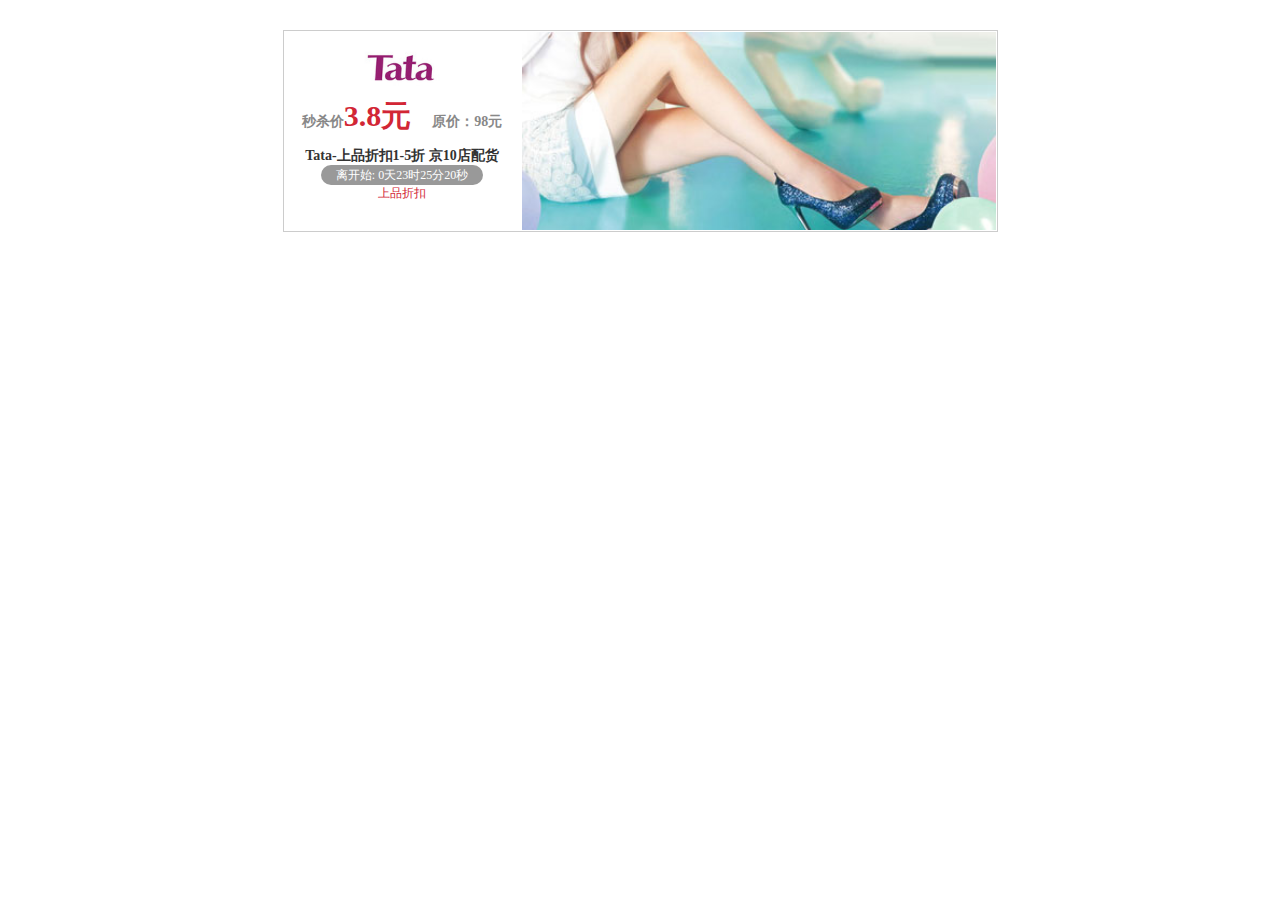
<file: 2019-05-08秒杀项目/index.html>
<!DOCTYPE html>
<html>
	<head>
		<meta charset="utf-8" />
		<title>倒计时秒杀</title>
		<link rel="stylesheet" type="text/css" href="css/miao.css"/>
		<script src="js/jquery-3.3.1.js"></script>
	</head>
	<body>
		 <div class="mp-content">
		    <ul class="itemlist border-list" id="anti-encrypt" >
			    <li class="mp-single-item" style="bottom: 0px; z-index: 1;">
			      	<div class="item-info">
				        <img data-src="tata.jpg" class="item-logo" src="img/tata.jpg" style="display: inline;" width="120" height="60">    
				        <h4 class="item-discount">秒杀价<em>3.8元</em>&nbsp; &nbsp; &nbsp;&nbsp;原价：98元</h4>
				        <h4 class="item-stitle">Tata-上品折扣1-5折 京10店配货</h4>
				        <p class="item-time" id="item-time">离开始: 0天23时25分20秒</p>
				        <p class="item-source"><span class="item-source-inner">上品折扣</span></p> 
				        <span id="item-his-safe" class="item-his-safe" style="display:none;"></span>
			    	</div> 
				    <div class="item-pic">
				      <img class="load-bear" src="img/miao.jpg" style="display: inline;" width="440" height="180"> 
				    </div>
				    <!--<a href="####" target="_blank" class="mp-item-link" id="mp-item-link" title="Tata-上品折扣1-5折 京10店配货" data-click="{time:1414986097, item:'2839496677'}" onclick="buyItem();return false;"></a>-->
			    </li>
		  </ul>
		</div>
	</body>
</html>
<script>
	$(function(){
		function aaa(){
			$.ajax({
				url : "http://127.0.0.1:8888/",
				success :function(response){
					var Now = JSON.parse(response);
					var Time = new Date();
					//相差毫秒值
					var t = Now - Time.getTime();
					if (t<=0) {
						$("#item-time").css("background","red").text("秒杀中");
						clearInterval(timer);
						return;
					}
					//转换成天数
					var day = parseInt(t / (24 * 60 * 60 * 1000));
					//取余
					t = t % (24 * 60 * 60 * 1000);
					//转换成小时
					var hours = parseInt(t / (60 * 60 * 1000));
					//取余
					t = t % (60 * 60 * 1000);
					//转换成分钟
					var min = parseInt(t / (60 * 1000));
					//取余
					t = t % (60 * 1000);
					//转换成秒
					var s = parseInt(t / 1000); 
					$("#item-time").html("离开始: "+day+"天"+hours+"时"+min+"分"+s+"秒");
				}
			})
		}
		var timer = setInterval(aaa,1000);
	})
</script>
</file>
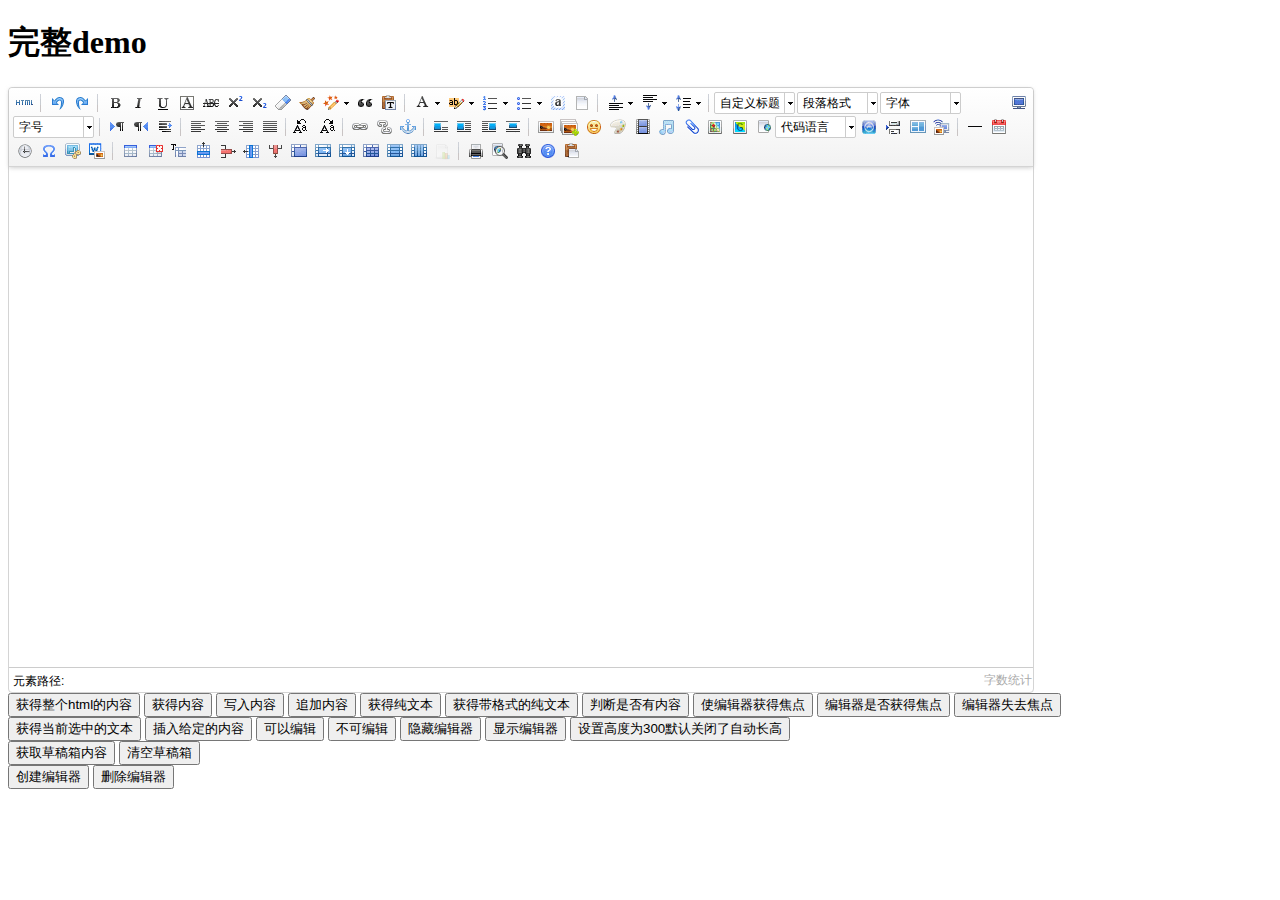
<file: 2019-5-05练习/lib/ueditor/index.html>
<!DOCTYPE HTML PUBLIC "-//W3C//DTD HTML 4.01 Transitional//EN"
        "http://www.w3.org/TR/html4/loose.dtd">
<html>
<head>
    <title>完整demo</title>
    <meta http-equiv="Content-Type" content="text/html;charset=utf-8"/>
    <script type="text/javascript" charset="utf-8" src="ueditor.config.js"></script>
    <script type="text/javascript" charset="utf-8" src="ueditor.all.min.js"> </script>
    <!--建议手动加在语言，避免在ie下有时因为加载语言失败导致编辑器加载失败-->
    <!--这里加载的语言文件会覆盖你在配置项目里添加的语言类型，比如你在配置项目里配置的是英文，这里加载的中文，那最后就是中文-->
    <script type="text/javascript" charset="utf-8" src="lang/zh-cn/zh-cn.js"></script>

    <style type="text/css">
        div{
            width:100%;
        }
    </style>
</head>
<body>
<div>
    <h1>完整demo</h1>
    <script id="editor" type="text/plain" style="width:1024px;height:500px;"></script>
</div>
<div id="btns">
    <div>
        <button onclick="getAllHtml()">获得整个html的内容</button>
        <button onclick="getContent()">获得内容</button>
        <button onclick="setContent()">写入内容</button>
        <button onclick="setContent(true)">追加内容</button>
        <button onclick="getContentTxt()">获得纯文本</button>
        <button onclick="getPlainTxt()">获得带格式的纯文本</button>
        <button onclick="hasContent()">判断是否有内容</button>
        <button onclick="setFocus()">使编辑器获得焦点</button>
        <button onmousedown="isFocus(event)">编辑器是否获得焦点</button>
        <button onmousedown="setblur(event)" >编辑器失去焦点</button>

    </div>
    <div>
        <button onclick="getText()">获得当前选中的文本</button>
        <button onclick="insertHtml()">插入给定的内容</button>
        <button id="enable" onclick="setEnabled()">可以编辑</button>
        <button onclick="setDisabled()">不可编辑</button>
        <button onclick=" UE.getEditor('editor').setHide()">隐藏编辑器</button>
        <button onclick=" UE.getEditor('editor').setShow()">显示编辑器</button>
        <button onclick=" UE.getEditor('editor').setHeight(300)">设置高度为300默认关闭了自动长高</button>
    </div>

    <div>
        <button onclick="getLocalData()" >获取草稿箱内容</button>
        <button onclick="clearLocalData()" >清空草稿箱</button>
    </div>

</div>
<div>
    <button onclick="createEditor()">
    创建编辑器</button>
    <button onclick="deleteEditor()">
    删除编辑器</button>
</div>

<script type="text/javascript">

    //实例化编辑器
    //建议使用工厂方法getEditor创建和引用编辑器实例，如果在某个闭包下引用该编辑器，直接调用UE.getEditor('editor')就能拿到相关的实例
    var ue = UE.getEditor('editor');


    function isFocus(e){
        alert(UE.getEditor('editor').isFocus());
        UE.dom.domUtils.preventDefault(e)
    }
    function setblur(e){
        UE.getEditor('editor').blur();
        UE.dom.domUtils.preventDefault(e)
    }
    function insertHtml() {
        var value = prompt('插入html代码', '');
        UE.getEditor('editor').execCommand('insertHtml', value)
    }
    function createEditor() {
        enableBtn();
        UE.getEditor('editor');
    }
    function getAllHtml() {
        alert(UE.getEditor('editor').getAllHtml())
    }
    function getContent() {
        var arr = [];
        arr.push("使用editor.getContent()方法可以获得编辑器的内容");
        arr.push("内容为：");
        arr.push(UE.getEditor('editor').getContent());
        alert(arr.join("\n"));
    }
    function getPlainTxt() {
        var arr = [];
        arr.push("使用editor.getPlainTxt()方法可以获得编辑器的带格式的纯文本内容");
        arr.push("内容为：");
        arr.push(UE.getEditor('editor').getPlainTxt());
        alert(arr.join('\n'))
    }
    function setContent(isAppendTo) {
        var arr = [];
        arr.push("使用editor.setContent('欢迎使用ueditor')方法可以设置编辑器的内容");
        UE.getEditor('editor').setContent('欢迎使用ueditor', isAppendTo);
        alert(arr.join("\n"));
    }
    function setDisabled() {
        UE.getEditor('editor').setDisabled('fullscreen');
        disableBtn("enable");
    }

    function setEnabled() {
        UE.getEditor('editor').setEnabled();
        enableBtn();
    }

    function getText() {
        //当你点击按钮时编辑区域已经失去了焦点，如果直接用getText将不会得到内容，所以要在选回来，然后取得内容
        var range = UE.getEditor('editor').selection.getRange();
        range.select();
        var txt = UE.getEditor('editor').selection.getText();
        alert(txt)
    }

    function getContentTxt() {
        var arr = [];
        arr.push("使用editor.getContentTxt()方法可以获得编辑器的纯文本内容");
        arr.push("编辑器的纯文本内容为：");
        arr.push(UE.getEditor('editor').getContentTxt());
        alert(arr.join("\n"));
    }
    function hasContent() {
        var arr = [];
        arr.push("使用editor.hasContents()方法判断编辑器里是否有内容");
        arr.push("判断结果为：");
        arr.push(UE.getEditor('editor').hasContents());
        alert(arr.join("\n"));
    }
    function setFocus() {
        UE.getEditor('editor').focus();
    }
    function deleteEditor() {
        disableBtn();
        UE.getEditor('editor').destroy();
    }
    function disableBtn(str) {
        var div = document.getElementById('btns');
        var btns = UE.dom.domUtils.getElementsByTagName(div, "button");
        for (var i = 0, btn; btn = btns[i++];) {
            if (btn.id == str) {
                UE.dom.domUtils.removeAttributes(btn, ["disabled"]);
            } else {
                btn.setAttribute("disabled", "true");
            }
        }
    }
    function enableBtn() {
        var div = document.getElementById('btns');
        var btns = UE.dom.domUtils.getElementsByTagName(div, "button");
        for (var i = 0, btn; btn = btns[i++];) {
            UE.dom.domUtils.removeAttributes(btn, ["disabled"]);
        }
    }

    function getLocalData () {
        alert(UE.getEditor('editor').execCommand( "getlocaldata" ));
    }

    function clearLocalData () {
        UE.getEditor('editor').execCommand( "clearlocaldata" );
        alert("已清空草稿箱")
    }
</script>
</body>
</html>
</file>
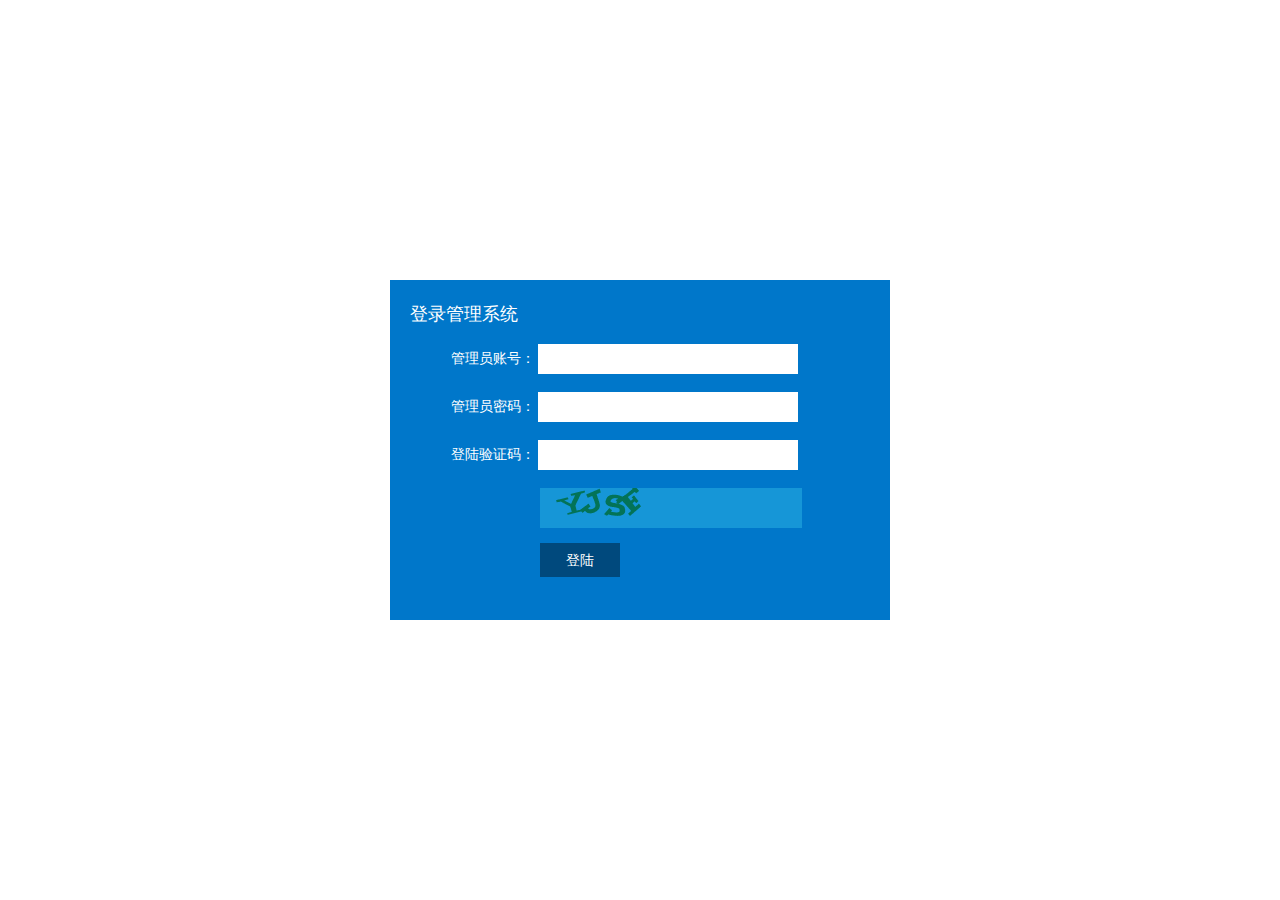
<file: 2019-5-05练习/Login.html>
<!DOCTYPE html>
<html>
	<head>
		<meta charset="utf-8" />
		<title>后台管理系统登陆</title>
		<link rel="stylesheet" type="text/css" href="css/Reset.css"/>
		<link rel="stylesheet" type="text/css" href="css/Login.css"/>
		<script src="https://code.jquery.com/jquery-3.2.1.min.js"></script>
		<script type="text/javascript" src="js/Login.js"></script>
	</head>
	<body>
		<div class="login">
			<div class="loginmain">
				<h4>登录管理系统</h4>
				<form action="/" method="get">
					<ul>
						<li>
							<span>管理员账号：</span>
							<input type="text" name="username" value=""/>
						</li>
						<li>
							<span>管理员密码：</span>
							<input type="password" name="password" value="" />
						</li>
						<li>
							<span>登陆验证码：</span>
							<input type="text" name="veri" value="" />
						</li>
						<li>
							<div class="verifyimg">
								<img src="img/verifyimg.png" height="40" width="230"/>
							</div>
						</li>
						<li>
							<input type="button" value="登陆" name="loginbtn"/>
							<span id="text"></span>
						</li>
					</ul>
				</form>
			</div>
		</div>
	</body>
</html>
</file>
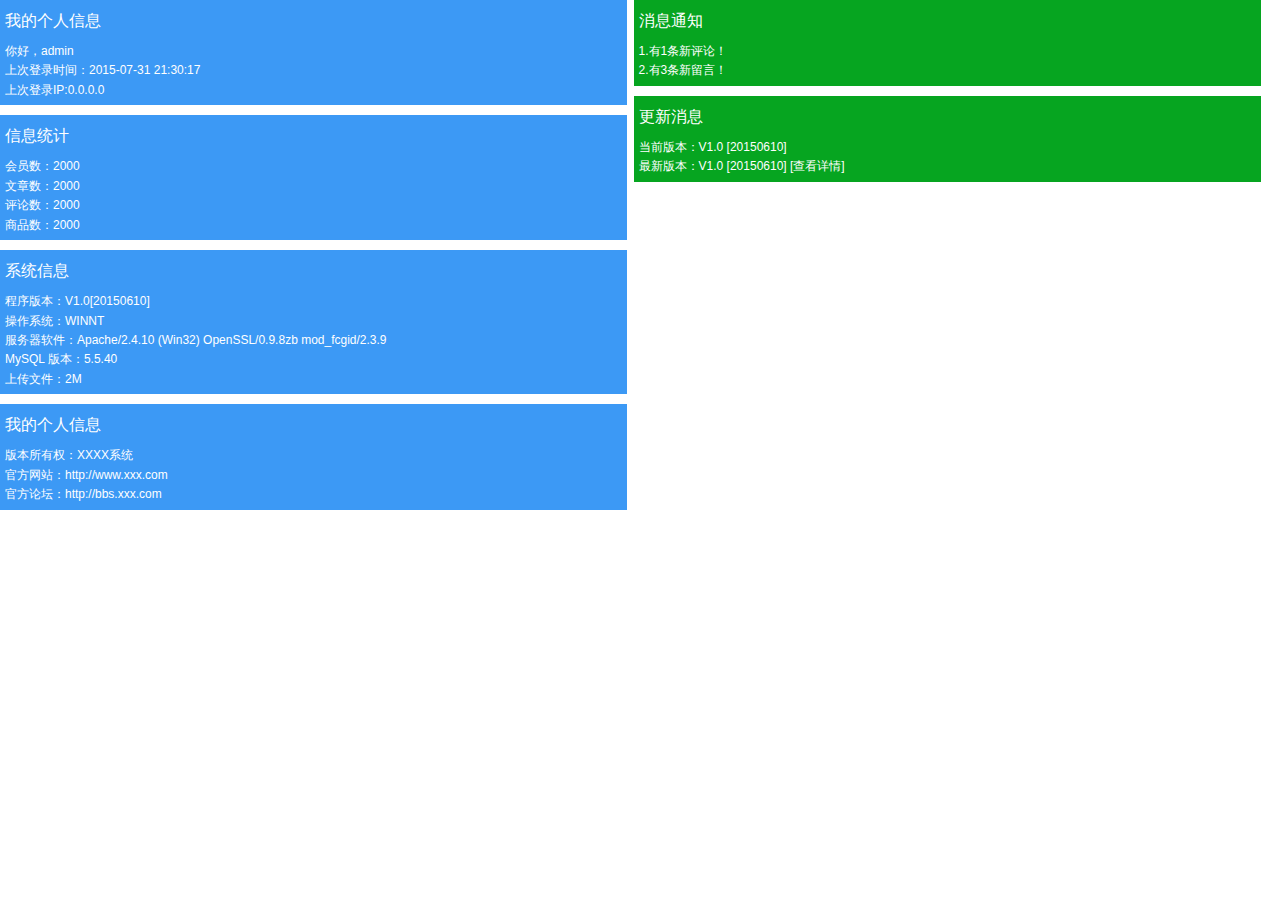
<file: 2019-5-05练习/main.html>
<!DOCTYPE html>
<html>
	<head>
		<meta charset="UTF-8">
		<title>MAIN</title>
		<link rel="stylesheet" type="text/css" href="css/Reset.css"/>
		<link rel="stylesheet" type="text/css" href="css/index.css"/>
	</head>
	<body>
		<div class="iframecontent">
			<div class="maincol maincol-left left">
				<dl>
					<dt>我的个人信息</dt>
					<dd>
						<ul>
							<li>你好，admin</li>
							<li>上次登录时间：2015-07-31 21:30:17</li>
							<li>上次登录IP:0.0.0.0</li>
						</ul>
					</dd>
				</dl>
				
				<dl>
					<dt>信息统计</dt>
					<dd>
						<ul>
							<li>会员数：2000</li>
							<li>文章数：2000</li>
							<li>评论数：2000</li>
							<li>商品数：2000</li>
						</ul>
					</dd>
				</dl>
				
				<dl>
					<dt>系统信息</dt>
					<dd>
						<ul>
							<li>程序版本：V1.0[20150610]</li>
							<li>操作系统：WINNT</li>
							<li>服务器软件：Apache/2.4.10 (Win32) OpenSSL/0.9.8zb mod_fcgid/2.3.9</li>
							<li>MySQL 版本：5.5.40</li>
							<li>上传文件：2M</li>
						</ul>
					</dd>
				</dl>
				
				<dl>
					<dt>我的个人信息</dt>
					<dd>
						<ul>
							<li>版本所有权：XXXX系统</li>
							<li>官方网站：http://www.xxx.com</li>
							<li>官方论坛：http://bbs.xxx.com</li>
						</ul>
					</dd>
				</dl>
			</div>
			
			<div class="maincol maincol-right left">
				<dl>
					<dt>消息通知</dt>
					<dd>
						<ul>
							<li>1.有1条新评论！</li>
							<li>2.有3条新留言！</li>
						</ul>
					</dd>
				</dl>
				
				<dl>
					<dt>更新消息</dt>
					<dd>
						<ul>
							<li>当前版本：V1.0 [20150610]</li>
							<li>最新版本：V1.0 [20150610] [查看详情]</li>
						</ul>
					</dd>
				</dl>
			</div>
		</div>
	</body>
</html>
</file>
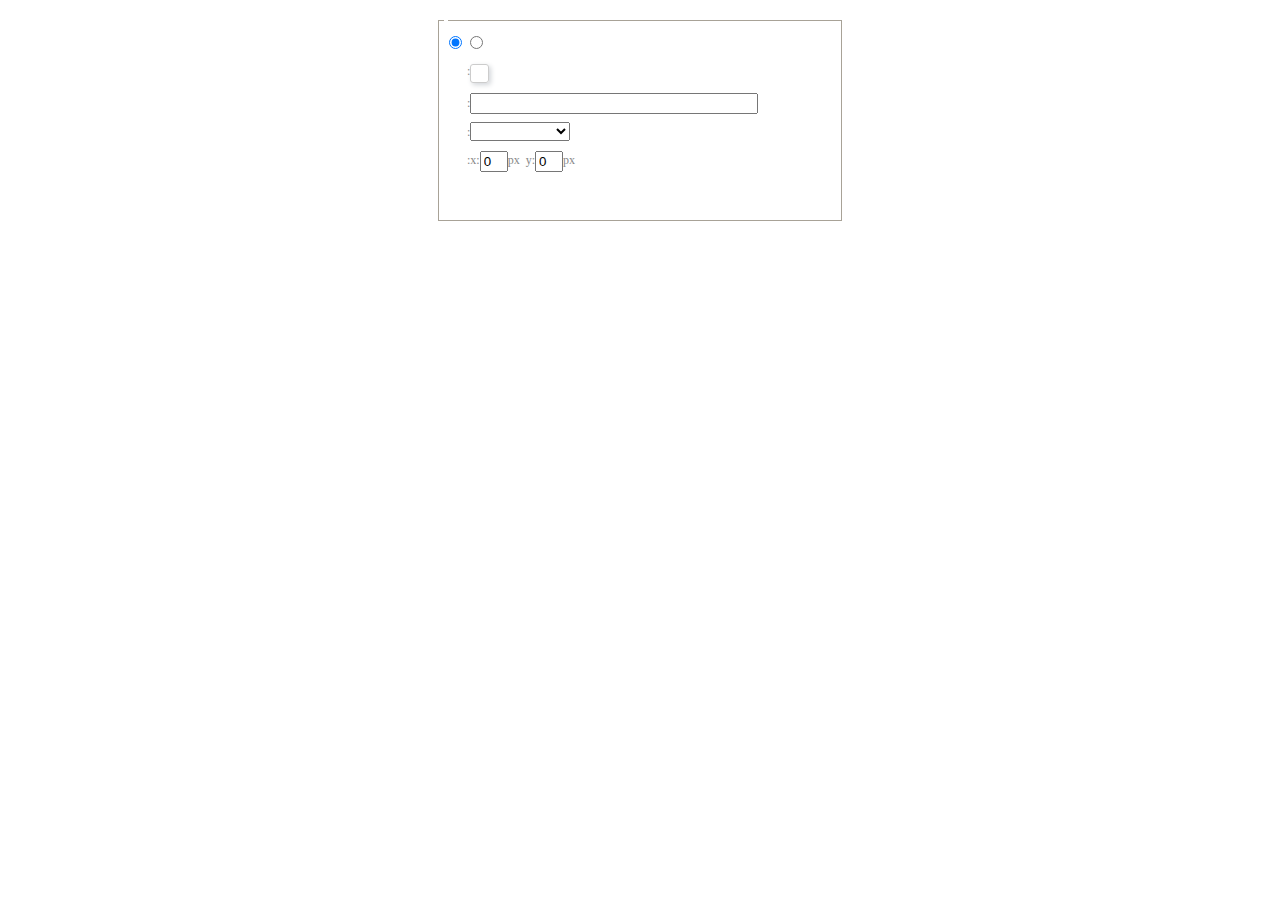
<file: 2019-5-05练习/lib/ueditor/dialogs/background/background.html>
<!DOCTYPE HTML>
<html>
<head>
    <meta http-equiv="Content-Type" content="text/html;charset=utf-8"/>
    <script type="text/javascript" src="../internal.js"></script>
    <link rel="stylesheet" type="text/css" href="background.css">
</head>
<body>
    <div id="bg_container" class="wrapper">
        <div id="tabHeads" class="tabhead">
            <span class="focus" data-content-id="normal"><var id="lang_background_normal"></var></span>
            <span class="" data-content-id="imgManager"><var id="lang_background_local"></var></span>
        </div>
        <div id="tabBodys" class="tabbody">
            <div id="normal" class="panel focus">
                <fieldset class="bgarea">
                    <legend><var id="lang_background_set"></var></legend>
                    <div class="content">
                        <div>
                            <label><input id="nocolorRadio" class="iptradio" type="radio" name="t" value="none" checked="checked"><var id="lang_background_none"></var></label>
                            <label><input id="coloredRadio" class="iptradio" type="radio" name="t" value="color"><var id="lang_background_colored"></var></label>
                        </div>
                        <div class="wrapcolor pl">
                            <div class="color">
                                <var id="lang_background_color"></var>:
                            </div>
                            <div id="colorPicker"></div>
                            <div class="clear"></div>
                        </div>
                        <div class="wrapcolor pl">
                            <label><var id="lang_background_netimg"></var>:</label><input class="txt" type="text" id="url">
                        </div>
                        <div id="alignment" class="alignment">
                            <var id="lang_background_align"></var>:<select id="repeatType">
                                <option value="center"></option>
                                <option value="repeat-x"></option>
                                <option value="repeat-y"></option>
                                <option value="repeat"></option>
                                <option value="self"></option>
                            </select>
                        </div>
                        <div id="custom" >
                            <var id="lang_background_position"></var>:x:<input type="text" size="1" id="x" maxlength="4" value="0">px&nbsp;&nbsp;y:<input type="text" size="1" id="y" maxlength="4" value="0">px
                        </div>
                    </div>
                </fieldset>

            </div>
            <div id="imgManager" class="panel">
                <div id="imageList" style=""></div>
            </div>
        </div>
    </div>
    <script type="text/javascript" src="background.js"></script>
</body>
</html>
</file>
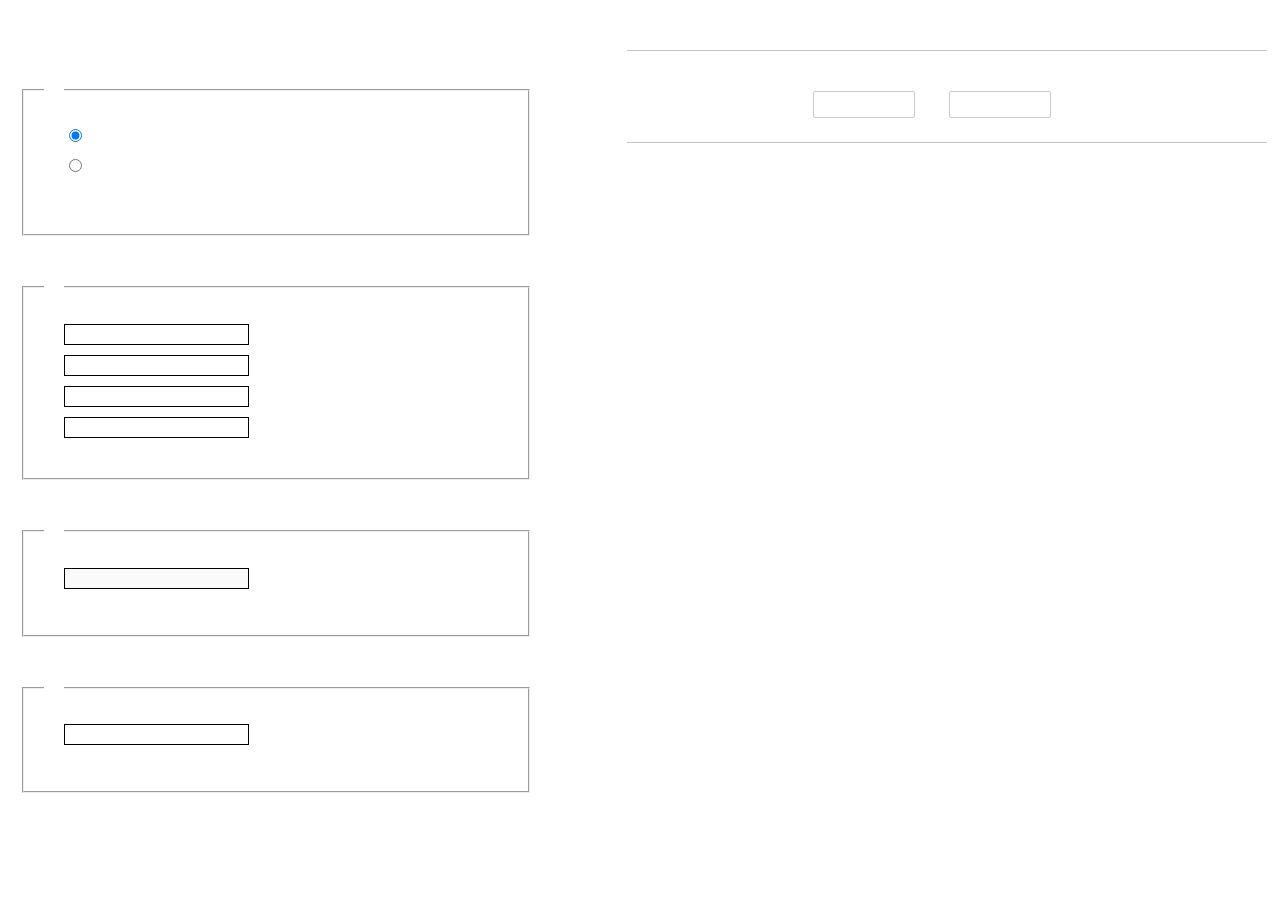
<file: 2019-5-05练习/lib/ueditor/dialogs/charts/charts.html>
<!DOCTYPE html>
<html>
    <head>
        <title>chart</title>
        <meta chartset="utf-8">
        <link rel="stylesheet" type="text/css" href="charts.css">
        <script type="text/javascript" src="../internal.js"></script>
    </head>
    <body>
        <div class="main">
            <div class="table-view">
                <h3><var id="lang_data_source"></var></h3>
                <div id="tableContainer" class="table-container"></div>
                <h3><var id="lang_chart_format"></var></h3>
                <form name="data-form">
                    <div class="charts-format">
                        <fieldset>
                            <legend><var id="lang_data_align"></var></legend>
                            <div class="format-item-container">
                                <label>
                                    <input type="radio" class="format-ctrl not-pie-item" name="charts-format" value="1" checked="checked">
                                    <var id="lang_chart_align_same"></var>
                                </label>
                                <label>
                                    <input type="radio" class="format-ctrl not-pie-item" name="charts-format" value="-1">
                                    <var id="lang_chart_align_reverse"></var>
                                </label>
                                <br>
                            </div>
                        </fieldset>
                        <fieldset>
                            <legend><var id="lang_chart_title"></var></legend>
                            <div class="format-item-container">
                                <label>
                                    <var id="lang_chart_main_title"></var><input type="text" name="title" class="data-item">
                                </label>
                                <label>
                                    <var id="lang_chart_sub_title"></var><input type="text" name="sub-title" class="data-item not-pie-item">
                                </label>
                                <label>
                                    <var id="lang_chart_x_title"></var><input type="text" name="x-title" class="data-item not-pie-item">
                                </label>
                                <label>
                                    <var id="lang_chart_y_title"></var><input type="text" name="y-title" class="data-item not-pie-item">
                                </label>
                            </div>
                        </fieldset>
                        <fieldset>
                            <legend><var id="lang_chart_tip"></var></legend>
                            <div class="format-item-container">
                                <label>
                                    <var id="lang_cahrt_tip_prefix"></var>
                                    <input type="text" id="tipInput" name="tip" class="data-item" disabled="disabled">
                                </label>
                                <p><var id="lang_cahrt_tip_description"></var></p>
                            </div>
                        </fieldset>
                        <fieldset>
                            <legend><var id="lang_chart_data_unit"></var></legend>
                            <div class="format-item-container">
                                <label><var id="lang_chart_data_unit_title"></var><input type="text" name="unit" class="data-item"></label>
                                <p><var id="lang_chart_data_unit_description"></var></p>
                            </div>
                        </fieldset>
                    </div>
                </form>
            </div>
            <div class="charts-view">
                <div id="chartsContainer" class="charts-container"></div>
                <div id="chartsType" class="charts-type">
                    <h3><var id="lang_chart_type"></var></h3>
                    <div class="scroll-view">
                        <div class="scroll-container">
                            <div id="scrollBed" class="scroll-bed"></div>
                        </div>
                        <div id="buttonContainer" class="button-container">
                            <a href="#" data-title="prev"><var id="lang_prev_btn"></var></a>
                            <a href="#" data-title="next"><var id="lang_next_btn"></var></a>
                        </div>
                    </div>
                </div>
            </div>
        </div>
        <script src="../../third-party/jquery-1.10.2.min.js"></script>
        <script src="../../third-party/highcharts/highcharts.js"></script>
        <script src="chart.config.js"></script>
        <script src="charts.js"></script>
    </body>
</html>
</file>
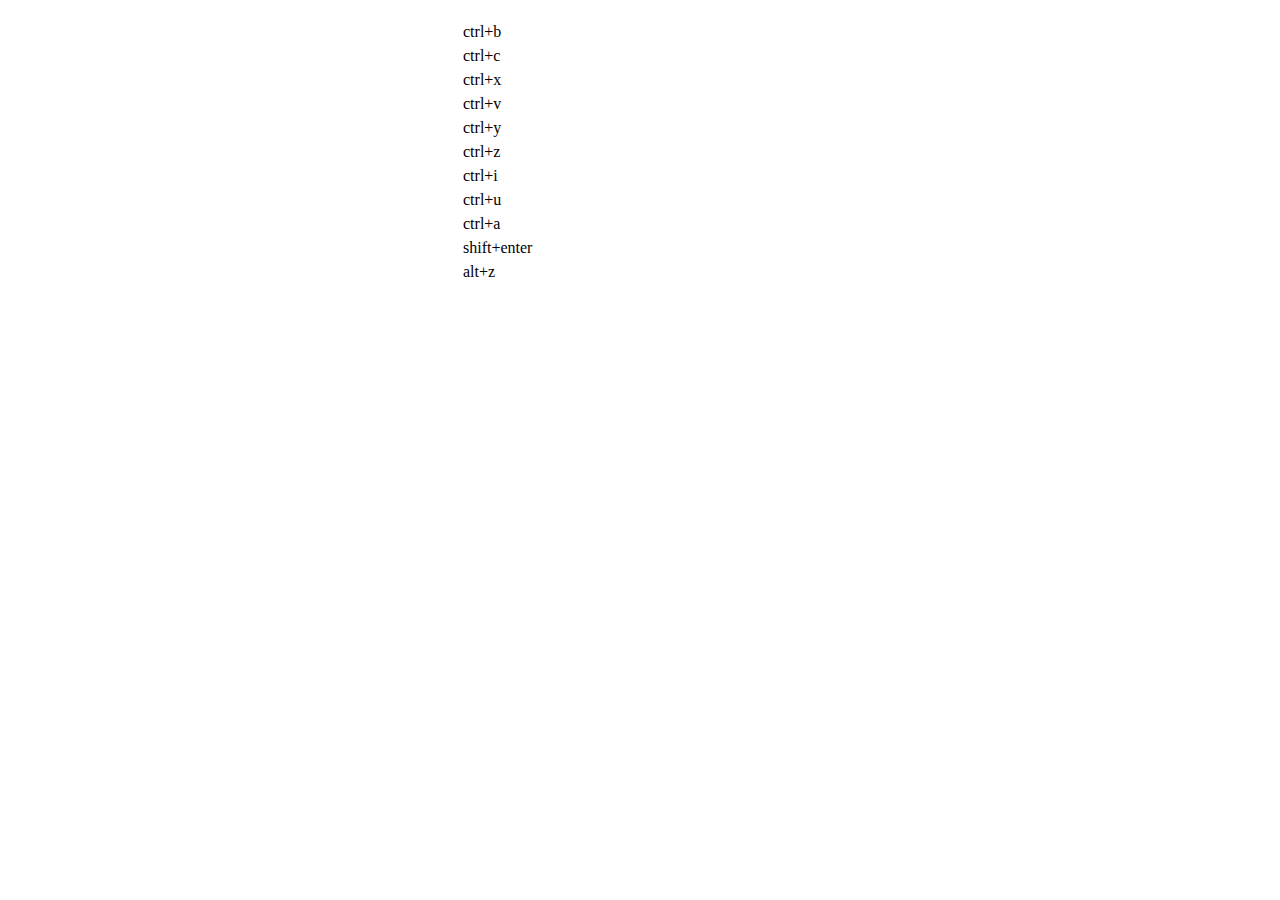
<file: 2019-5-05练习/lib/ueditor/dialogs/help/help.html>
<!DOCTYPE HTML PUBLIC "-//W3C//DTD HTML 4.01 Transitional//EN"
        "http://www.w3.org/TR/html4/loose.dtd">
<html>
<head>
    <title>帮助</title>
    <meta content="text/html; charset=utf-8" http-equiv="Content-Type"/>
    <script type="text/javascript" src="../internal.js"></script>
    <link rel="stylesheet" type="text/css" href="help.css">
</head>
<body>
<div class="wrapper" id="helptab">
    <div id="tabHeads" class="tabhead">
        <span class="focus" tabsrc="about"><var id="lang_input_about"></var></span>
        <span tabsrc="shortcuts"><var id="lang_input_shortcuts"></var></span>
    </div>
    <div id="tabBodys" class="tabbody">
        <div id="about" class="panel">
            <h1>UEditor</h1>
            <p id="version"></p>
            <p><var id="lang_input_introduction"></var></p>
        </div>
        <div id="shortcuts" class="panel">
            <table>
                <thead>
                <tr>
                    <td><var id="lang_Txt_shortcuts"></var></td>
                    <td><var id="lang_Txt_func"></var></td>
                </tr>
                </thead>
                <tbody>
                <tr>
                    <td>ctrl+b</td>
                    <td><var id="lang_Txt_bold"></var></td>
                </tr>
                <tr>
                    <td>ctrl+c</td>
                    <td><var id="lang_Txt_copy"></var></td>
                </tr>
                <tr>
                    <td>ctrl+x</td>
                    <td><var id="lang_Txt_cut"></var></td>
                </tr>
                <tr>
                    <td>ctrl+v</td>
                    <td><var id="lang_Txt_Paste"></var></td>
                </tr>
                <tr>
                    <td>ctrl+y</td>
                    <td><var id="lang_Txt_undo"></var></td>
                </tr>
                <tr>
                    <td>ctrl+z</td>
                    <td><var id="lang_Txt_redo"></var></td>
                </tr>
                <tr>
                    <td>ctrl+i</td>
                    <td><var id="lang_Txt_italic"></var></td>
                </tr>
                <tr>
                    <td>ctrl+u</td>
                    <td><var id="lang_Txt_underline"></var></td>
                </tr>
                <tr>
                    <td>ctrl+a</td>
                    <td><var id="lang_Txt_selectAll"></var></td>
                </tr>
                <tr>
                    <td>shift+enter</td>
                    <td><var id="lang_Txt_visualEnter"></var></td>
                </tr>
                <tr>
                    <td>alt+z</td>
                    <td><var id="lang_Txt_fullscreen"></var></td>
                </tr>
                </tbody>
            </table>
        </div>
    </div>
</div>
<script type="text/javascript" src="help.js"></script>
</body>
</html>
</file>
<file: 2019-05-08秒杀项目/css/miao.css>
*{margin: 0;padding: 0;}
ol, ul {list-style: none;}
/*大盒子样式*/
.mp-content {margin: 30px auto;width: 715px;}
/*li展示栏样式*/
.mp-content .itemlist .mp-single-item{position: relative;overflow:hidden;border: 1px solid #ccc;width: 713px;height: 200px;bottom: 210px;margin-bottom: 10px;position: relative;background-color: #fff;}
/*秒杀栏,左侧样式*/
.mp-content .mp-single-item .item-info {background: #fff;float: left;width: 237px;text-align: center;margin: 0 auto;padding: 15px 0;}
/*秒杀栏,左侧img样式*/
.mp-content .mp-single-item .item-info img {width: 86px;height: 43px;}
/*秒杀栏,左侧秒杀价样式*/
.mp-content .mp-single-item .item-info .item-discount {color: #888;font-size: 14px;padding: 0;overflow: hidden;margin:3px 0;}
/*秒杀栏,左侧原价样式*/
.mp-content .mp-single-item .item-info .item-discount em {font-size: 30px;font-style: normal;color: #d22635;}
/*秒杀栏,折扣价样式*/
.mp-content .mp-single-item .item-info .item-stitle {color: #333;font-size: 14px;height: 18px;text-overflow: ellipsis;-o-text-overflow: ellipsis;white-space: nowrap;overflow: hidden;margin:10px 0 0 0;padding:0;}
/*秒杀栏,距离秒杀倒计时样式*/
.mp-content .mp-single-item .item-info .item-time {font-size: 12px;color: #fff;line-height: 20px;background-color: #999;padding: 0 15px;display: inline-block;-webkit-border-radius: 10px;-moz-border-radius: 10px;border-radius: 10px;}
/*秒杀栏,上品折扣样式*/
.mp-content .mp-single-item .item-info .item-source {font-size: 12px;position: relative;color: #d22635;display: block;margin:0;padding:0;}
/*右侧图片大盒子样式*/
.mp-content .mp-single-item .item-pic {width: 474px;height: 198px;padding: 1px;float: right;position: relative;}
/*右侧图片样式*/
.mp-content .mp-single-item .item-pic img {width: 100%;height: 100%;}
/*img中class为load-bear的元素样式*/
img.load-bear{background: url("../img/loading.gif") center center no-repeat;}
.mp-content .mp-single-item .mp-item-link {position: absolute;display: block;top: 0;left: 0;width: 713px;height: 200px;background: #fff;opacity: 0;filter: alpha(opacity=0);}
</file>
<file: 2019-5-05练习/css/Login.css>
/*登录界面样式开始*/
.login {
    width: 500px;
    height: 340px;
    background: #0077ca;
    position: absolute;
    top: 50%;
    left: 50%;
    margin: -170px 0 0 -250px;
}
.loginmain {
    padding: 20px;
    color: #fff;
}
.loginmain ul li {
    margin-top: 15px;
}
.loginmain ul li span {
    display: inline-block;
    width: 125px;
    height: 30px;
    text-align: right;
    font-size: 14px;
}
.loginmain ul li input[type="text"], .loginmain ul li input[type="password"] {
    width: 250px;
    height: 30px;
    padding: 0 5px;
    border: none;
    outline: none;
}
.loginmain ul li .verifyimg {
    width: 262px;
    margin-left: 130px;
    background: #1696d7;
}
.loginmain ul li input[type="button"] {
    width: 80px;
    height: 34px;
    border: none;
    background: #00497d;
    color: #fff;
    font-size: 14px;
    margin-left: 130px;
    cursor: pointer;
    vertical-align: middle;
    float: left;
}
.loginmain ul li input[type="button"]:hover {
    background: #015997;
}
.loginmain span#text {
    display: inline-block;
    width: 130px;
    height: 34px;
    line-height: 34px;
}
/*登录界面样式结束*/
</file>
<file: 2019-5-05练习/css/index.css>
/*顶部导航*/
.head {
    width: 100%;
    height: 63px;
    background: #0f92d6;
    color: #fff;
}
.head a {
    color: #fff;
}
.headLogo {
    width: 183px;
    height: 60px;
    line-height: 60px;
    text-align: center;
}
.head .headNav li {
    float: left;
    margin-right: 5px;
}
.head .headNav li a {
    display: block;
    width: 70px;
    padding: 35px 0 5px 0;
    background: #22b7eb url(../img/ico_bg.png) no-repeat;
    text-align: center;
}
.head .headNav li#menu_0 a {
    background-position: center -95px;
}
.head .headNav li#menu_1 a {
    background-position: center -195px;
}
.head .headNav li#menu_2 a {
    background-position: center -295px;
}
.head .headNav li#menu_3 a {
    background-position: center -395px;
}
.head .headNav li.current-menu a {
    width: 120px;
    background-color: #62d2f9;
}
.head .headNav li a:hover {
    background-color: #62d2f9;
}
/*head右侧*/
.headLink {
    margin: 30px 20px 0 0;
}
.headLink li {
    float: left;
    margin-left: 15px;
}
.headLink li a {
    padding-left: 20px;
    background: url(../img/main_link_ico.png) no-repeat;
}
.headLink li#link_0 a {
    background-position: 0 0;
}
.headLink li#link_1 a {
    background-position: 0 -150px;
}
.headLink li#link_2 a {
    background-position: 0 -50px;
}
.headLink li#link_3 a {
    background-position: 0 -190px;
}
.headLink li#link_4 a {
    background-position: 0 -100px;
}


/*左侧导航栏*/
.leftNav {
    width: 187px;
    position: absolute;
    top: 70px;
    left: 0;
    bottom: 0;
    z-index: 99;
    background: url(../img/left_bg.png) repeat-y;
    overflow-x: hidden;
    overflow-y: auto;
}
.leftNav dl dt {
    width: 187px;
    height: 26px;
    line-height: 26px;
    text-indent: 20px;
    font-weight: bold;
    color: #fff;
    font-size: 14px;
    background: #009beb url(../img/ico_small.png) right 10px no-repeat;
}
.leftNav dl dd ul li {
    width: 170px;
    float: right;
    height: 26px;
    line-height: 26px;
    text-indent: 10px;
}
.leftNav dl dd ul {
    padding: 5px 0;
}
.leftNav dl dd ul li a {
    width: 169px;
    height: 24px;
    line-height: 24px;
    display: block;
    background: #EDFBFF;
    color: #333;
}
.leftNav dl dd ul li a:hover {
    color: #009beb;
    border-top: 1px solid #B8C8D2;
    border-left: 1px solid #B8C8D2;
    border-bottom: 1px solid #B8C8D2;
}
.leftmenu dl dd ul li a .current-menuleft {
    background: #fff url(img/ico_small.png) right -90px no-repeat;
    font-weight: bold;
    border-top: 1px solid #B8C8D2;
    border-left: 1px solid #B8C8D2;
    border-bottom: 1px solid #B8C8D2;
}
/*右侧主体内容样式开始*/
.text-left {
    text-align: left;
}
.text-right {
    text-align: right;
}
.text-center {
    text-align: center;
}
.btn {
    padding: 3px 15px;
    border: 0;
}
.btn-blue {
    background: #0D9AE4;
    color: #fff;
    cursor: pointer;
}
.btn-blue:hover {
    background: #0084C9;
}
.table {
    border-top: 1px solid #ccc;
    border-left: 1px solid #ccc;
    border-right: 1px solid #ccc;
}
.table tr {
    border-bottom:1px solid #ccc;
}
.table tr:hover {
    background: #eee;
}
.table th {
    height: 35px;
    line-height: 35px;
    font-size: 14px;
    font-weight: bold;
    background: #eee;
}
.table td {
    height: 35px;
    line-height: 35px;
}
.page {
    height: 35px;
    line-height: 35px;
    border-bottom: 1px solid #ccc;
    border-left: 1px solid #ccc;
    border-right: 1px solid #ccc;
}
.rightMain {
    position: absolute;
    top: 63px;
    left: 187px;
    bottom: 0;
    right: 0;
    overflow: hidden;
}
body.showleftmenu .rightMain {
    left: 187px;
}
body.hideleftmenu .rightMain {
    left: 0;
}
.rightConter {
    height: 100%;
    padding: 7px 0 0 7px;
}
.rightConter iframe {
    width: 100%;
    height: 100%;
}
.maincol{
	width: 49%;
	margin-right: 0.5%;
	color: #fff;
}
.maincol dl{
	padding: 5px;
	margin-bottom: 10px;
}
.maincol dl dt{
	font-size: 16px;
	line-height: 2em;
	margin-bottom: 5px;
}
.maincol-left dl{
	background: #3C99F5;
}
.maincol-right dl{
	background: #06A520;
}

/*栏目管理*/
.pos {
    height: 35px;
    line-height: 35px;
    padding-left: 20px;
    background: url(../img/icon_home.png) left center no-repeat;
    font-size: 14px;
    font-weight: bold;
    color: #0084D3;
    border-bottom: 1px solid #ccc;
}
.opreate, .tablewrap {
    margin: 10px;
}
/*公司介绍*/
.gsjs-form {
    margin: 10px;
}
.gsjs-form dl {
    margin: 20px 0;
}
.gsjs_title {
    width: 10%;
    font-size: 14px;
}
.textarea-default {
    width: 600px;
    height: 90px;
}
.gsjs_btntit {
    text-indent: -9999px;
}
/*网站设置*/
.itab ul li {
    float: left;
    margin-right: 5px;
    border: 1px solid #DCE3ED;
    background: #EAEEF4;
}
.itab ul li.current-item {
    border-top: 1px solid #DCE3ED;
    border-left: 1px solid #DCE3ED;
    border-right: 1px solid #DCE3ED;
    border-bottom: 1px solid #fff;
    background: #fff;
} 
.itab ul li a {
    display: block;
    font-size: 14px;
    color: #333;
    padding: 2px 10px;
}
.itab ul li.current-item a {
    font-weight: bold;
}
.itabcontent dl {
    margin: 20px 0;
}
.itabcontent dl dt {
    width: 12%;
    float: left;
    font-size: 14px;
}
.itabcontent dl dt.surebtn {
    text-indent: -9999px;
}
.itabcontent dl dd {
    width: 600px;
    float: left;
}
.itabcontent dl dd input[type="text"] {
    width: 300px;
}
.itabcontent dl dd input[type="radio"] {
    vertical-align: top;
}
</file>
<file: 2019-5-05练习/lib/ueditor/dialogs/background/background.css>
.wrapper{ width: 424px;margin: 10px auto; zoom:1;position: relative}
.tabbody{height:225px;}
.tabbody .panel { position: absolute;width:100%; height:100%;background: #fff; display: none;}
.tabbody .focus { display: block;}

body{font-size: 12px;color: #888;overflow: hidden;}
input,label{vertical-align:middle}
.clear{clear: both;}
.pl{padding-left: 18px;padding-left: 23px\9;}

#imageList {width: 420px;height: 215px;margin-top: 10px;overflow: hidden;overflow-y: auto;}
#imageList div {float: left;width: 100px;height: 95px;margin: 5px 10px;}
#imageList img {cursor: pointer;border: 2px solid white;}

.bgarea{margin: 10px;padding: 5px;height: 84%;border: 1px solid #A8A297;}
.content div{margin: 10px 0 10px 5px;}
.content .iptradio{margin: 0px 5px 5px 0px;}
.txt{width:280px;}

.wrapcolor{height: 19px;}
div.color{float: left;margin: 0;}
#colorPicker{width: 17px;height: 17px;border: 1px solid #CCC;display: inline-block;border-radius: 3px;box-shadow: 2px 2px 5px #D3D6DA;margin: 0;float: left;}
div.alignment,#custom{margin-left: 23px;margin-left: 28px\9;}
#custom input{height: 15px;min-height: 15px;width:20px;}
#repeatType{width:100px;}


/* 图片管理样式 */
#imgManager {
    width: 100%;
    height: 225px;
}
#imgManager #imageList{
    width: 100%;
    overflow-x: hidden;
    overflow-y: auto;
}
#imgManager ul {
    display: block;
    list-style: none;
    margin: 0;
    padding: 0;
}
#imgManager li {
    float: left;
    display: block;
    list-style: none;
    padding: 0;
    width: 113px;
    height: 113px;
    margin: 9px 0 0 19px;
    background-color: #eee;
    overflow: hidden;
    cursor: pointer;
    position: relative;
}
#imgManager li.clearFloat {
    float: none;
    clear: both;
    display: block;
    width:0;
    height:0;
    margin: 0;
    padding: 0;
}
#imgManager li img {
    cursor: pointer;
}
#imgManager li .icon {
    cursor: pointer;
    width: 113px;
    height: 113px;
    position: absolute;
    top: 0;
    left: 0;
    z-index: 2;
    border: 0;
    background-repeat: no-repeat;
}
#imgManager li .icon:hover {
    width: 107px;
    height: 107px;
    border: 3px solid #1094fa;
}
#imgManager li.selected .icon {
    background-image: url(images/success.png);
    background-position: 75px 75px;
}
#imgManager li.selected .icon:hover {
    width: 107px;
    height: 107px;
    border: 3px solid #1094fa;
    background-position: 72px 72px;
}
</file>
<file: 2019-5-05练习/lib/ueditor/dialogs/charts/charts.css>
html, body {
    width: 100%;
    height: 100%;
    margin: 0;
    padding: 0;
    overflow-x: hidden;
}

.main {
    width: 100%;
    overflow: hidden;
}

.table-view {
    height: 100%;
    float: left;
    margin: 20px;
    width: 40%;
}

.table-view .table-container {
    width: 100%;
    margin-bottom: 50px;
    overflow: scroll;
}

.table-view th {
    padding: 5px 10px;
    background-color: #F7F7F7;
}

.table-view td {
    width: 50px;
    text-align: center;
    padding:0;
}

.table-container input {
    width: 40px;
    padding: 5px;
    border: none;
    outline: none;
}

.table-view caption {
    font-size: 18px;
    text-align: left;
}

.charts-view {
    /*margin-left: 49%!important;*/
    width: 50%;
    margin-left: 49%;
    height: 400px;
}

.charts-container {
    border-left: 1px solid #c3c3c3;
}

.charts-format fieldset {
    padding-left: 20px;
    margin-bottom: 50px;
}

.charts-format legend {
    padding-left: 10px;
    padding-right: 10px;
}

.format-item-container {
    padding: 20px;
}

.format-item-container label {
    display: block;
    margin: 10px 0;
}

.charts-format .data-item {
    border: 1px solid black;
    outline: none;
    padding: 2px 3px;
}

/* 图表类型 */

.charts-type {
    margin-top: 50px;
    height: 300px;
}

.scroll-view {
    border: 1px solid #c3c3c3;
    border-left: none;
    border-right: none;
    overflow: hidden;
}

.scroll-container {
    margin: 20px;
    width: 100%;
    overflow: hidden;
}

.scroll-bed {
    width: 10000px;
    _margin-top: 20px;
    -webkit-transition: margin-left .5s ease;
    -moz-transition: margin-left .5s ease;
    transition: margin-left .5s ease;
}

.view-box {
    display: inline-block;
    *display: inline;
    *zoom: 1;
    margin-right: 20px;
    border: 2px solid white;
    line-height: 0;
    overflow: hidden;
    cursor: pointer;
}

.view-box img {
    border: 1px solid #cecece;
}

.view-box.selected {
    border-color: #7274A7;
}

.button-container {
    margin-bottom: 20px;
    text-align: center;
}

.button-container a {
    display: inline-block;
    width: 100px;
    height: 25px;
    line-height: 25px;
    border: 1px solid #c2ccd1;
    margin-right: 30px;
    text-decoration: none;
    color: black;
    -webkit-border-radius: 2px;
    -moz-border-radius: 2px;
    border-radius: 2px;
}

.button-container a:HOVER {
    background: #fcfcfc;
}

.button-container a:ACTIVE {
    border-top-color: #c2ccd1;
    box-shadow:inset 0 5px 4px -4px rgba(49, 49, 64, 0.1);
}

.edui-charts-not-data {
    height: 100px;
    line-height: 100px;
    text-align: center;
}
</file>
<file: 2019-5-05练习/lib/ueditor/dialogs/help/help.css>
.wrapper{width: 370px;margin: 10px auto;zoom: 1;}
.tabbody{height: 360px;}
.tabbody .panel{width:100%;height: 360px;position: absolute;background: #fff;}
.tabbody .panel h1{font-size:26px;margin: 5px 0 0 5px;}
.tabbody .panel p{font-size:12px;margin: 5px 0 0 5px;}
.tabbody table{width:90%;line-height: 20px;margin: 5px 0 0 5px;;}
.tabbody table thead{font-weight: bold;line-height: 25px;}
</file>
